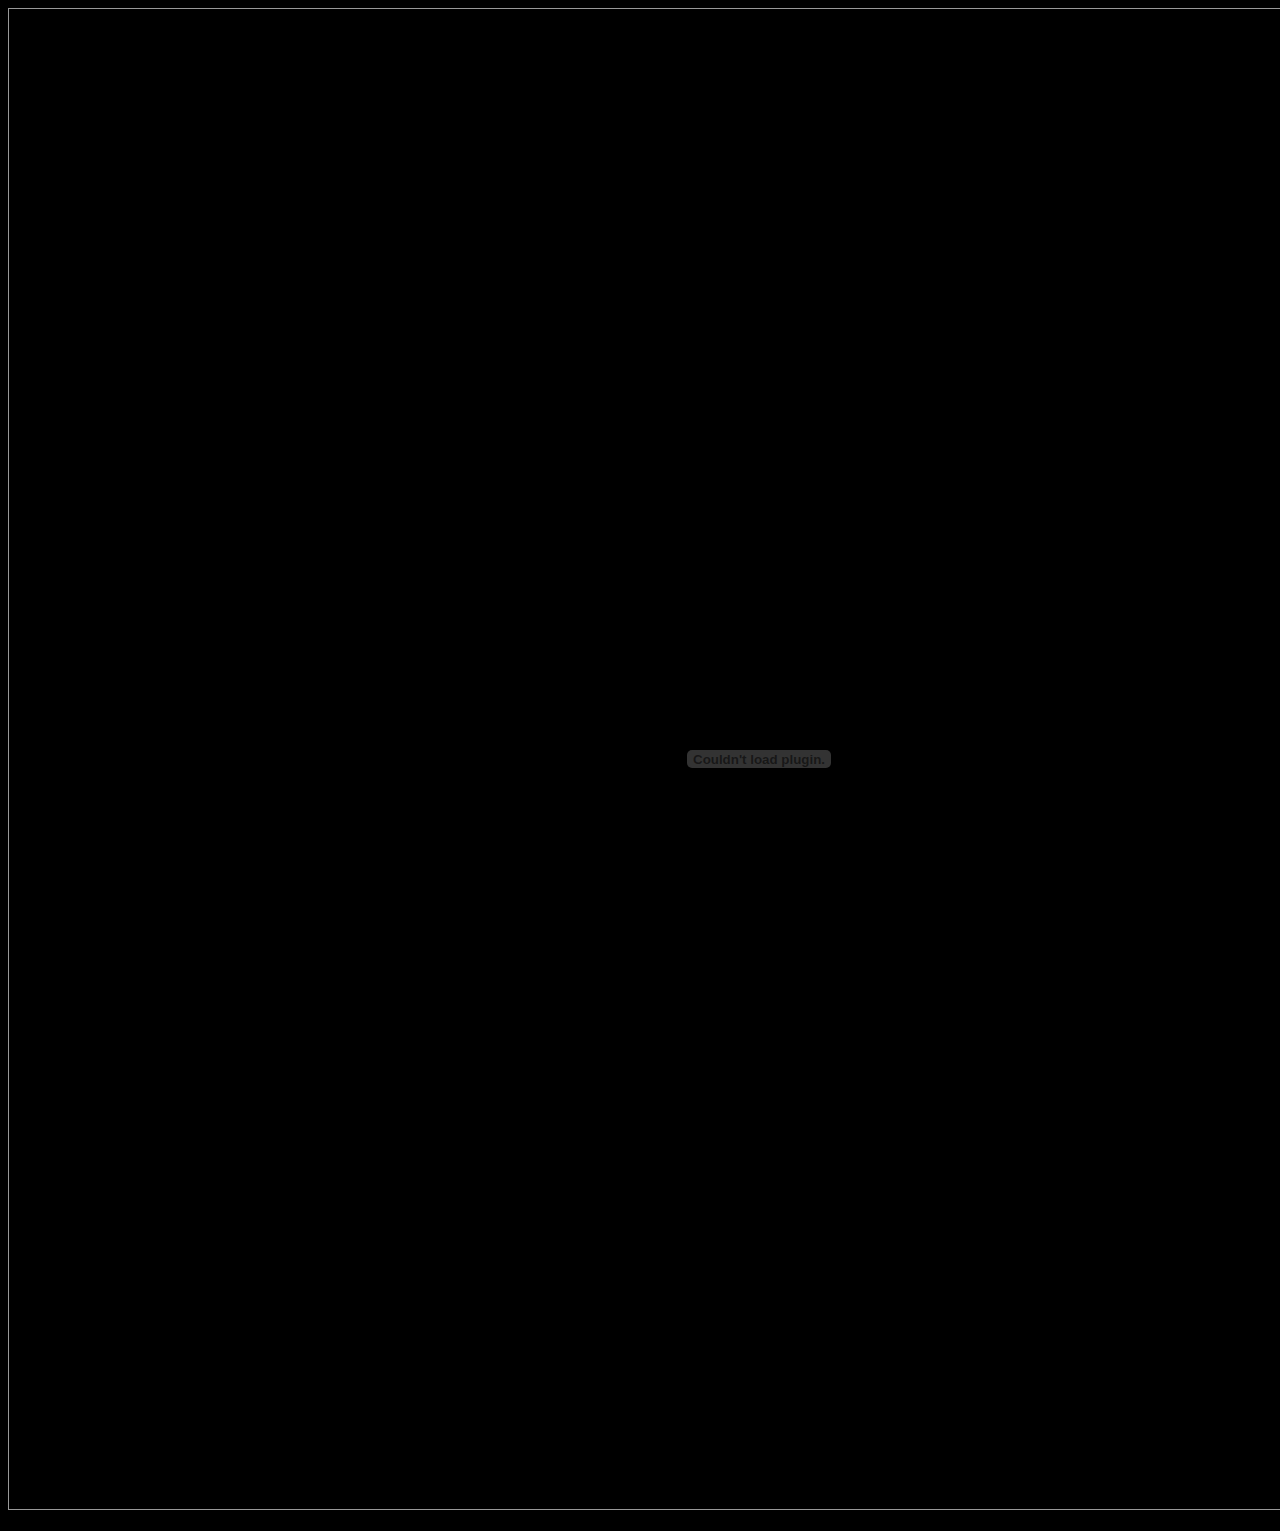
<file: front-end/images/5034224-modern-art-wallpapers.html>
<HTML>
<BODY BGCOLOR=#000000>
<DIV ALIGN="CENTER">

<TABLE BGCOLOR=#999999 CELLPADDING=1 CELLSPACING=0 BORDER=0 WIDTH="1500" ALIGN="CENTER">
  <TR>
	<TD>
	  <TABLE BGCOLOR=#000000 CELLPADDING=0 CELLSPACING=0 BORDER=0 WIDTH=100%>
		<TR>
		  <TD>
		  	  <OBJECT CLASSID="clsid:D27CDB6E-AE6D-11cf-96B8-444553540000" CODEBASE="http://download.macromedia.com/pub/shockwave/cabs/flash/swflash.cab#version=9,0,0,0" WIDTH="1500" HEIGHT="1500" ID="theMovie">
                		<PARAM NAME="FlashVars" VALUE="zoomifyImagePath=5034224-modern-art-wallpapers&zoomifyNavigatorVisible=false">
                		<PARAM NAME="BGCOLOR" VALUE="#FFFFFF">
                		<PARAM NAME="MENU" VALUE="FALSE">
				<PARAM NAME="SRC" VALUE="5034224-modern-art-wallpapers/../zoomifyViewer.swf">
               			<EMBED FlashVars="zoomifyImagePath=5034224-modern-art-wallpapers&zoomifyNavigatorVisible=false" SRC="5034224-modern-art-wallpapers/../zoomifyViewer.swf" BGCOLOR="#FFFFFF" MENU="false" PLUGINSPAGE="http://www.macromedia.com/shockwave/download/index.cgi?P1_Prod_Version=ShockwaveFlash"  WIDTH="1500" HEIGHT="1500" NAME="theMovie"></EMBED>
             		 </OBJECT></TD>
		</TR>
	  </TABLE>
	</TD>
  </TR>
</TABLE>

<TABLE BGCOLOR=#000000 CELLPADDING=1 CELLSPACING=0 BORDER=0 WIDTH="1500" ALIGN="CENTER">
  <TR>
    <TD align="Right">
      <Font size="1" face="arial" color="#999999">Powered by <a href="http://www.zoomify.com/" target="_blank"><Font color="#999999">Zoomify</Font></a></Font>
    </TD>
</TABLE>

</DIV>
</BODY>
</HTML>
</file>
